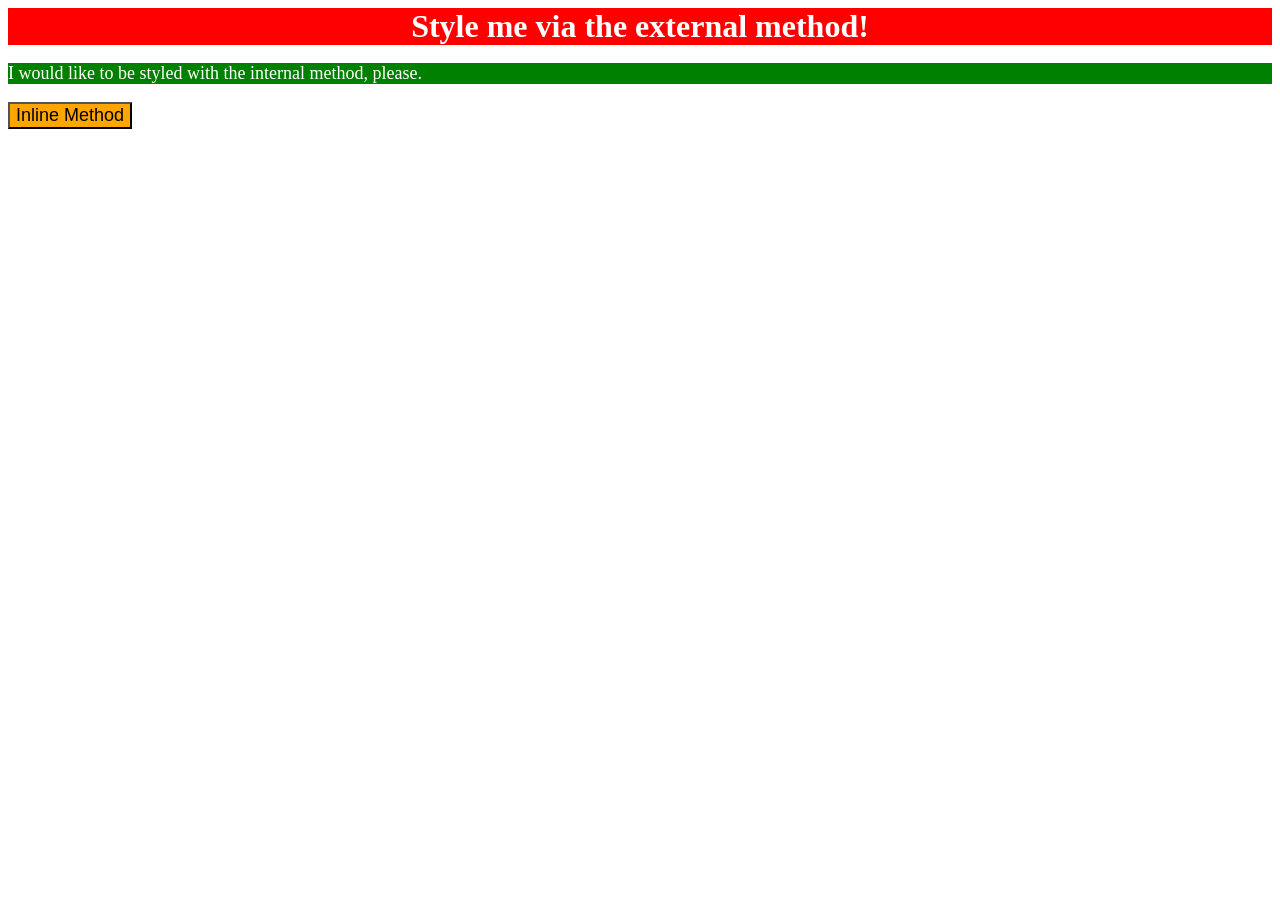
<file: foundations/intro-to-css/01-css-methods/index.html>
<!DOCTYPE html>
<html lang="en">
  <head>
    <meta charset="UTF-8">
    <meta http-equiv="X-UA-Compatible" content="IE=edge">
    <meta name="viewport" content="width=device-width, initial-scale=1.0">
    <link rel="stylesheet" href="styles.css">
    <style>
      /* Internal CSS */
      p {
        color:white;
        background-color: green;
        font-size: 18px;
      }
      </style>
    <title>Methods for Adding CSS</title>
  </head>
  <body>
    <div>Style me via the external method!</div>
    <p>I would like to be styled with the internal method, please.</p>
    <button style="background-color: orange; font-size: 18px;">Inline Method</button>
  </body>
</html>
</file>
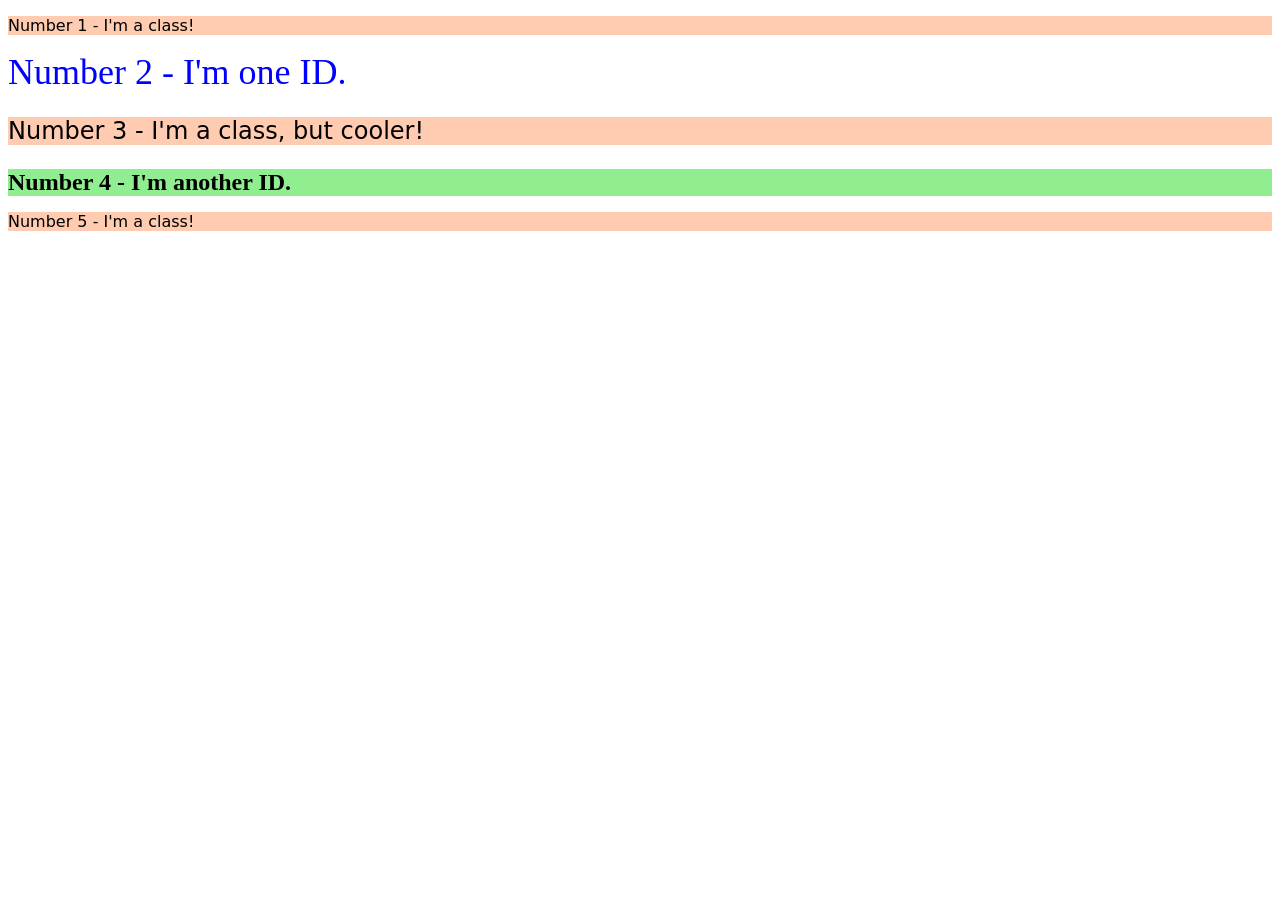
<file: foundations/intro-to-css/02-class-id-selectors/index.html>
<!DOCTYPE html>
<html lang="en">
  <head>
    <meta charset="UTF-8">
    <meta http-equiv="X-UA-Compatible" content="IE=edge">
    <meta name="viewport" content="width=device-width, initial-scale=1.0">
    <title>Class and ID Selectors</title>
    <link rel="stylesheet" href="style.css">
  </head>
  <body>
    <p>Number 1 - I'm a class!</p>
    <div class="Number2">Number 2 - I'm one ID.</div>
    <p class="Number3">Number 3 - I'm a class, but cooler!</p>
    <div class="Number4">Number 4 - I'm another ID.</div>
    <p>Number 5 - I'm a class!</p>
  </body>
</html>
</file>
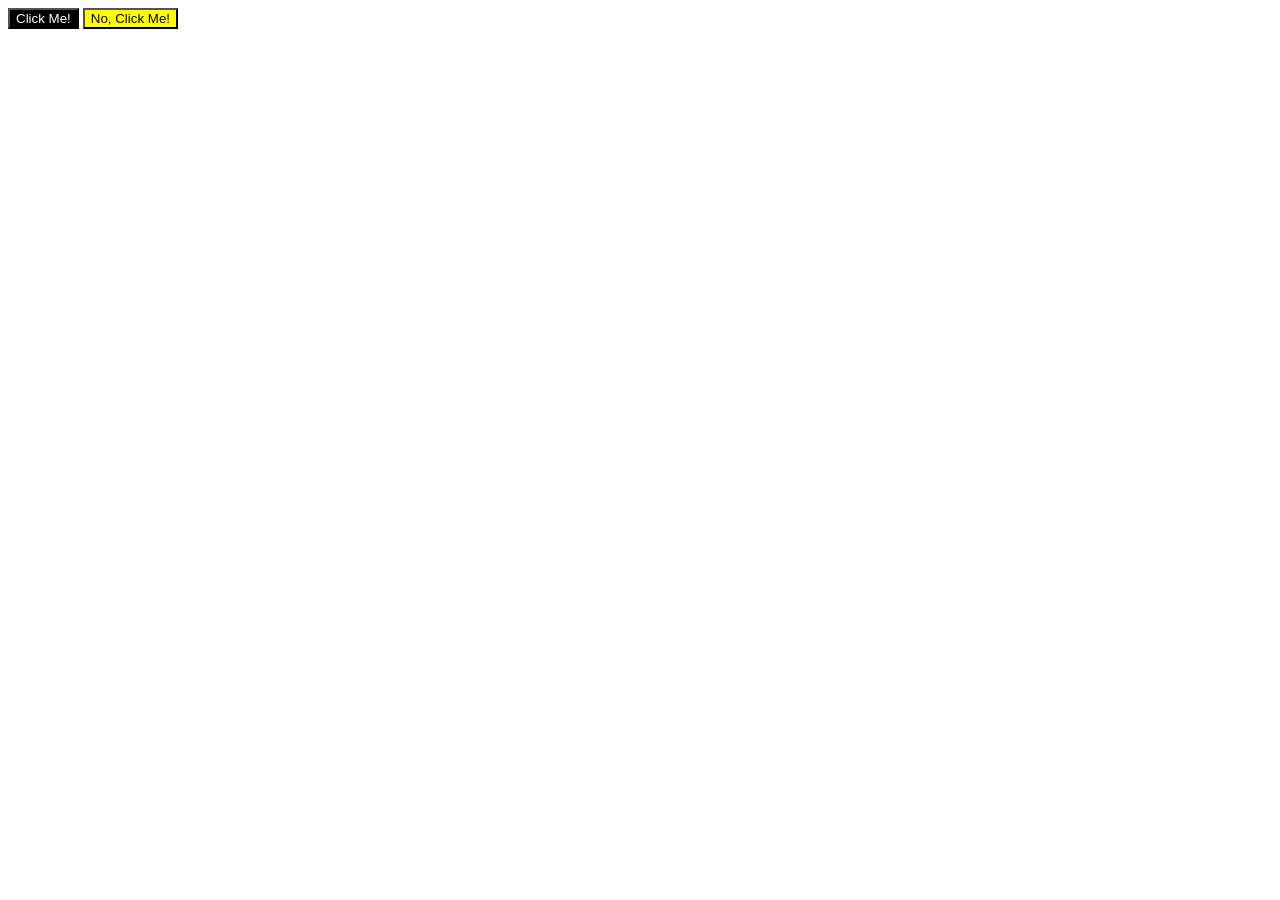
<file: foundations/intro-to-css/03-grouping-selectors/index.html>
<!DOCTYPE html>
<html lang="en">
  <head>
    <meta charset="UTF-8">
    <meta http-equiv="X-UA-Compatible" content="IE=edge">
    <meta name="viewport" content="width=device-width, initial-scale=1.0">
    <title>Grouping Selectors</title>
    <link rel="stylesheet" href="style.css">
  </head>
  <body>
    <button class="btn one">Click Me!</button>
    <button class="btn two">No, Click Me!</button>
  </body>
</html>
</file>
<file: foundations/intro-to-css/01-css-methods/styles.css>
/* styles.css */
/* This file contains the CSS styles for the index.html page. */

div {
    background-color: red;
    color:white;
    font-size: 32px;
    text-align: center;
    font-weight: bold;
}
</file>
<file: foundations/intro-to-css/02-class-id-selectors/style.css>
/* Add CSS Styling */

p {
    background-color: #ffccb1;
    font-family: "Verdana", "DejaVu Sans", "sans-serif";
}
.Number2 {
    color: blue;
    font-size: 36px;
}
.Number3 {
    font-size: 24px;
}
.Number4 {
    background-color: lightgreen;
    font-size: 24px;
    font-weight: bold;
}
</file>
<file: foundations/intro-to-css/03-grouping-selectors/style.css>
.btn {
    font-size: 28 px;
    font-family: 'Helvetica', 'Times New Roman', 'sans-serif';
}

.one {
    color:white;
    background-color:black;
}
.two {
    background-color:yellow;
}
</file>
